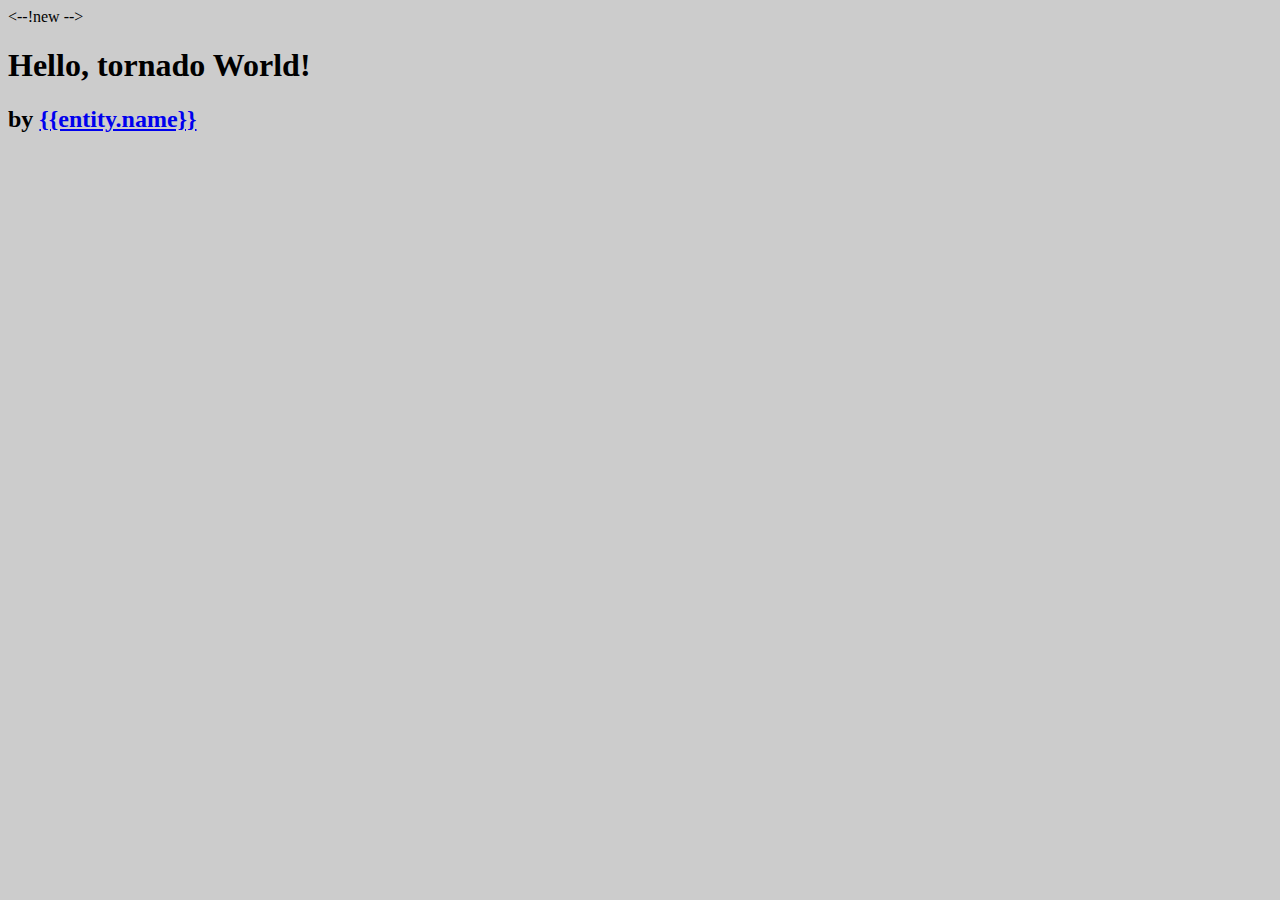
<file: templates/index.html>
<!DOCYTYPE html>
<--!new -->
<html>
    <head>
        <meta type="utf-8">
        <title>首页</title>
        <link href="/static/css/index.css" media="screen" rel="stylesheet" type="text/css"/>
    </head>
    <body>
        <h1>Hello, tornado World!</h1>
        <h2>by <a href="http://www.the5fire.net" target="_blank">{{entity.name}}</a></h2>
    </body>
</html>
</file>
<file: static/css/index.css>
/**

**/

body {
    background-color:#ccc;
}
</file>
